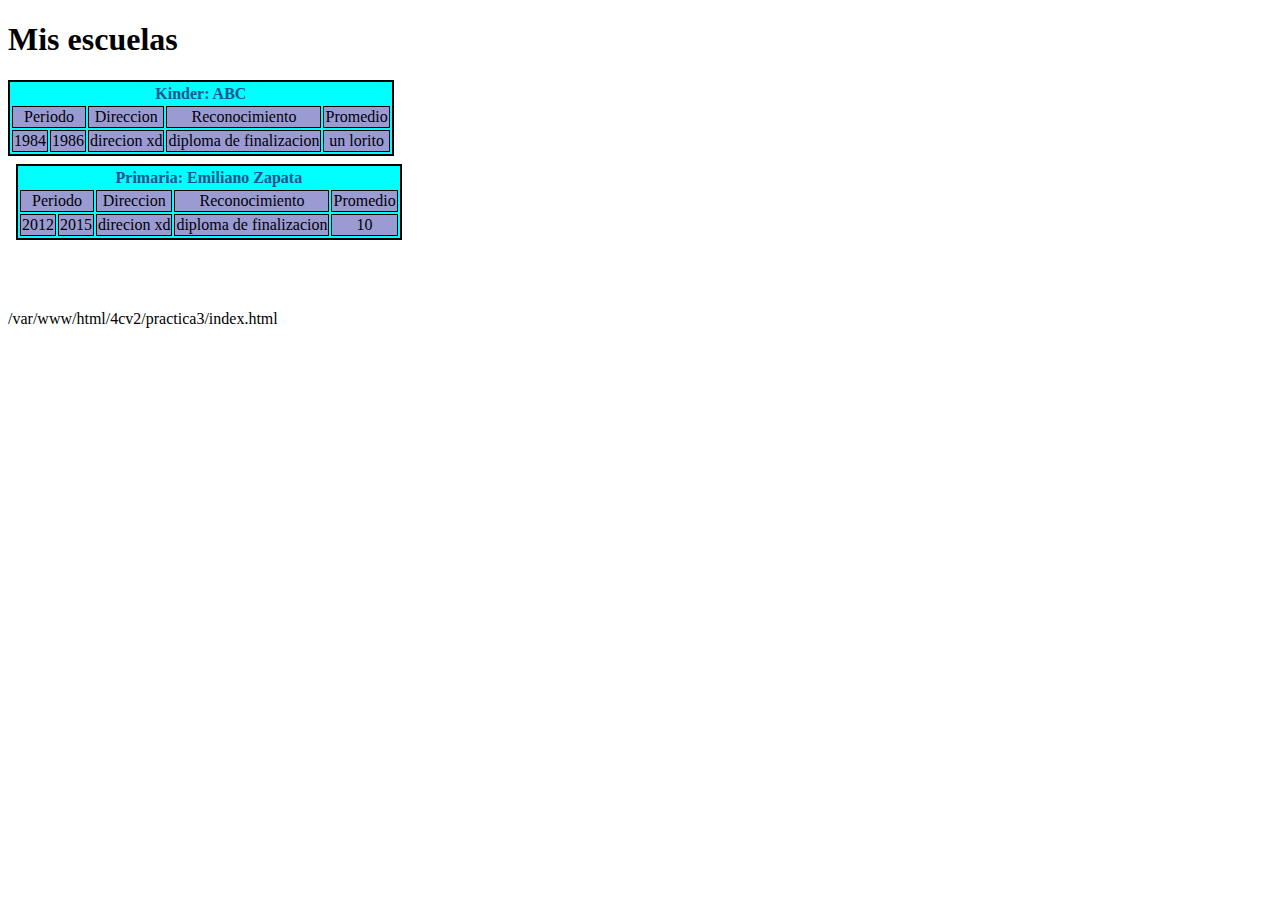
<file: practica3/index.html>
<!DOCTYPE html>
<html lang="en">
<head>
    <meta charset="UTF-8">
    <meta name="viewport" content="width=device-width, initial-scale=1.0">
    <link rel="stylesheet" href="/estilos/tablas.css">
    <link rel="stylesheet" href="/estilos/contenedoresINC.css">
    <title>index</title>
</head>
<body>
    <header><h1>Mis escuelas</h1></header>
    <section class = "NivelAcademico" id = "kinder">
        <table>
            <thead>
                <tr>
                <th colspan="5">Kinder: ABC</th>
                <!-- Celda expande a 5 
                <td></td>
                <td></td>
                <td></td>
                <td></td>-->
                </tr>
            </thead>
            <tr>
                <td colspan="2">Periodo</td>
                <td>Direccion</td>
                <td>Reconocimiento</td>
                <td>Promedio</td>
                
            </tr>
            <tr>
                <td>1984</td>
                <td>1986</td>
                <td>direcion xd</td>
                <td>diploma de finalizacion</td>
                <td>un lorito</td>
            </tr>
        </table>    
    </section>
    <section class = "NivelAcademico" id = "Primaria">
        <iframe src = "/practica3/tablaprimaria.html" frameborder = "0">
        </iframe>
    </section>
    
</body>/var/www/html/4cv2/practica3/index.html
</html>
</file>
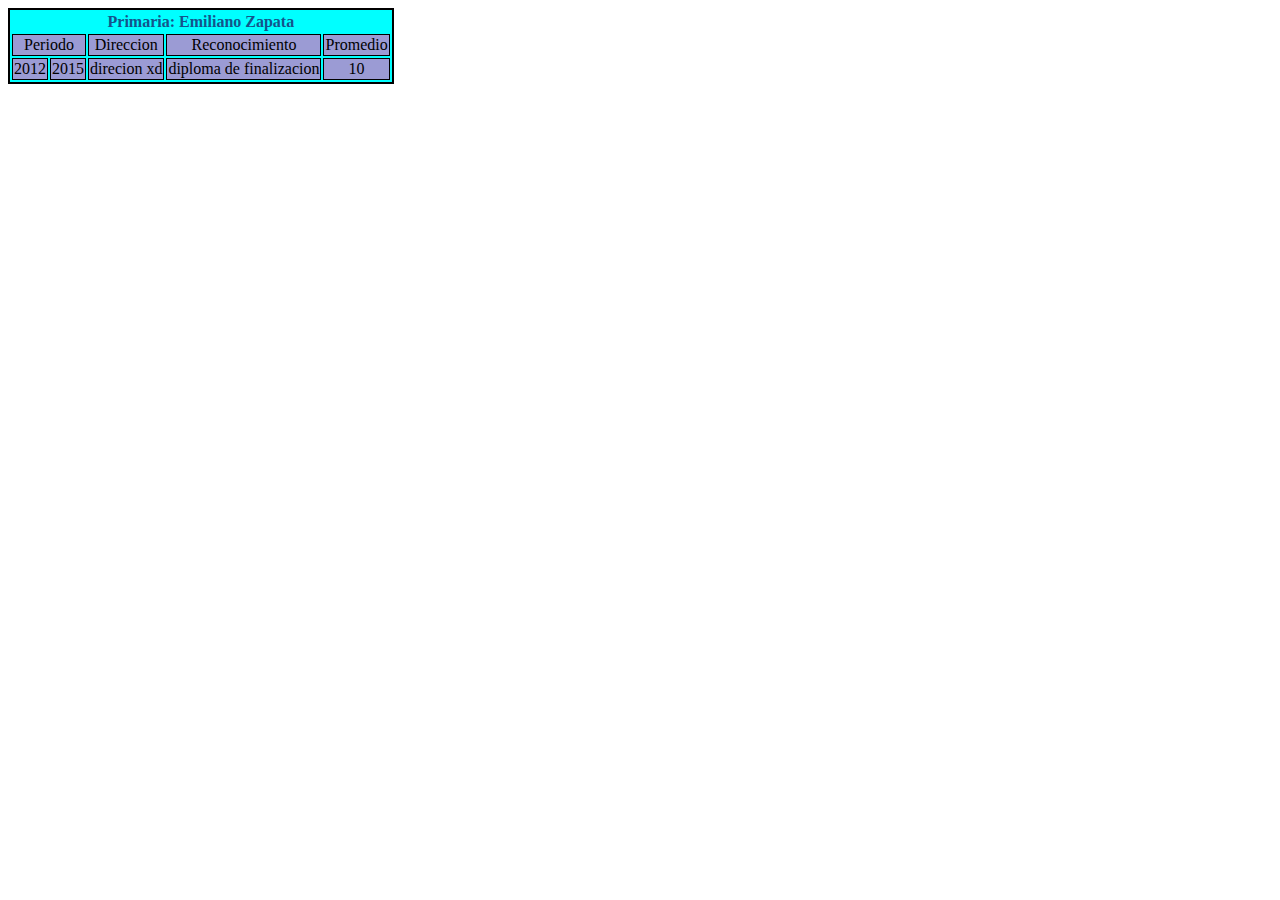
<file: practica3/tablaprimaria.html>
<!DOCTYPE html>
<html lang="en">
<head>
    <meta charset="UTF-8">
    <meta name="viewport" content="width=device-width, initial-scale=1.0">
    <link rel="stylesheet" href="../estilos/tablas.css">
    <title>Tabla de primaria</title>
</head>
<body>
    <header>
        
    </header>
    <table>
        <thead>
            <tr>
            <th colspan="5">Primaria: Emiliano Zapata</th>
            <!-- Celda expande a 5 
            <td></td>
            <td></td>
            <td></td>
            <td></td>-->
            </tr>
        </thead>
        <tr>
            <td colspan="2">Periodo</td>
            <td>Direccion</td>
            <td>Reconocimiento</td>
            <td>Promedio</td>
            
        </tr>
        <tr>
            <td>2012</td>
            <td>2015</td>
            <td>direcion xd</td>
            <td>diploma de finalizacion</td>
            <td>10</td>
        </tr>
    </table>    
    
</body>
</html>
</file>
<file: estilos/tablas.css>
table{
    border: 2px solid;
    background-color: aqua;
    text-align: center;
}
th{
    color: rgb(20, 84, 139);
}

td{
    border: 1px solid;
    background-color: rgb(155, 155, 212);
}
</file>
<file: estilos/contenedoresINC.css>
iframe{
    width: 100%;
    margin: 0;
    padding: 0;
}
</file>
